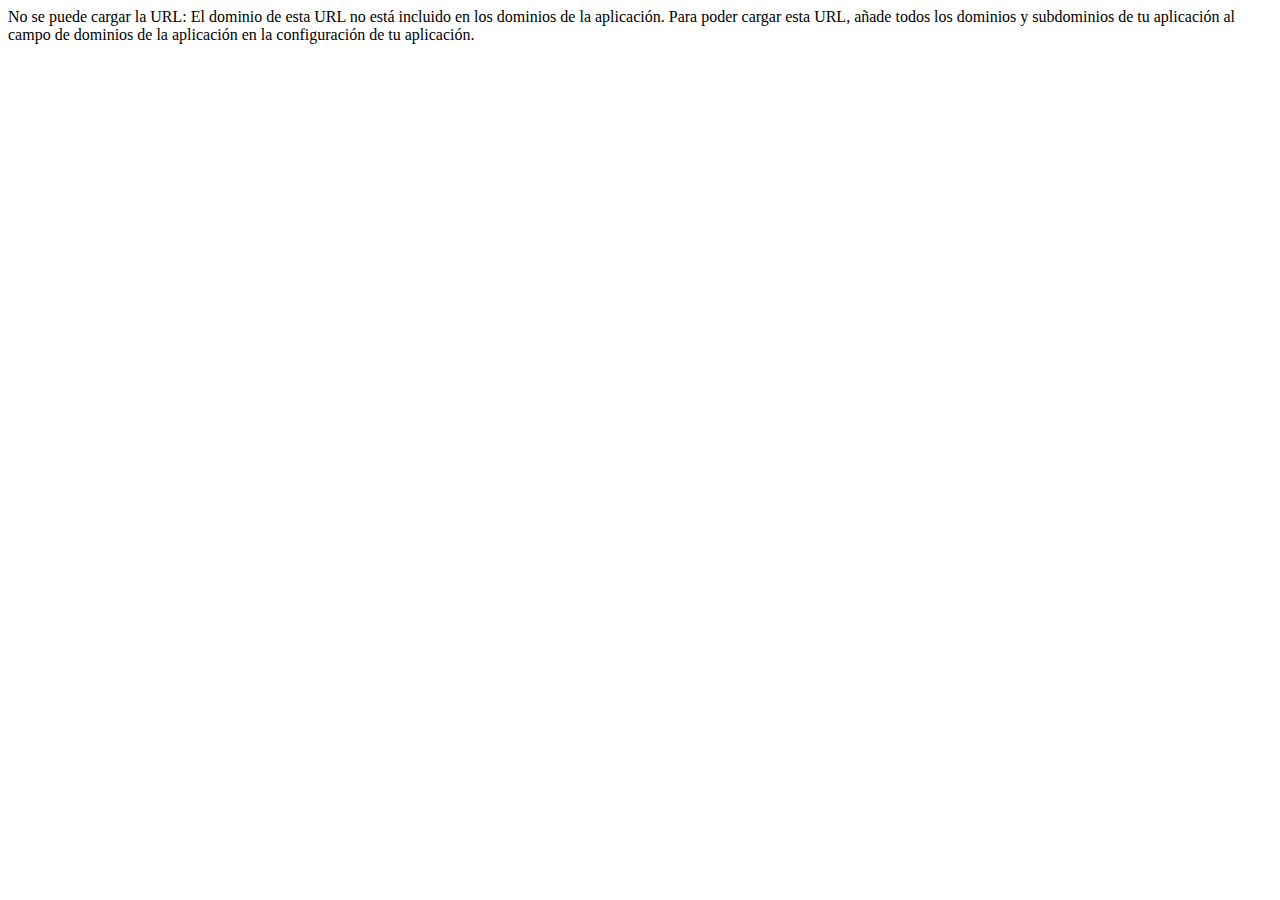
<file: promesas_files/ping.html>
<!-- saved from url=(0384)https://www.facebook.com/connect/ping?client_id=130460143719131&domain=www.paris.cl&origin=1&redirect_uri=https%3A%2F%2Fstaticxx.facebook.com%2Fconnect%2Fxd_arbiter%2Fr%2FXBwzv5Yrm_1.js%3Fversion%3D42%23cb%3Df3c6b8d101c0444%26domain%3Dwww.paris.cl%26origin%3Dhttps%253A%252F%252Fwww.paris.cl%252Ff3eac12332b27dc%26relation%3Dparent&response_type=token%2Csigned_request%2Ccode&sdk=joey -->
<html><head><meta http-equiv="Content-Type" content="text/html; charset=UTF-8"></head><body><div><span>No se puede cargar la URL: El dominio de esta URL no está incluido en los dominios de la aplicación. Para poder cargar esta URL, añade todos los dominios y subdominios de tu aplicación al campo de dominios de la aplicación en la configuración de tu aplicación.</span><script>if (typeof console !=="undefined" && console.log) console.log("No se puede cargar la URL: El dominio de esta URL no est\u00e1 incluido en los dominios de la aplicaci\u00f3n. Para poder cargar esta URL, a\u00f1ade todos los dominios y subdominios de tu aplicaci\u00f3n al campo de dominios de la aplicaci\u00f3n en la configuraci\u00f3n de tu aplicaci\u00f3n.");</script></div></body></html>
</file>
